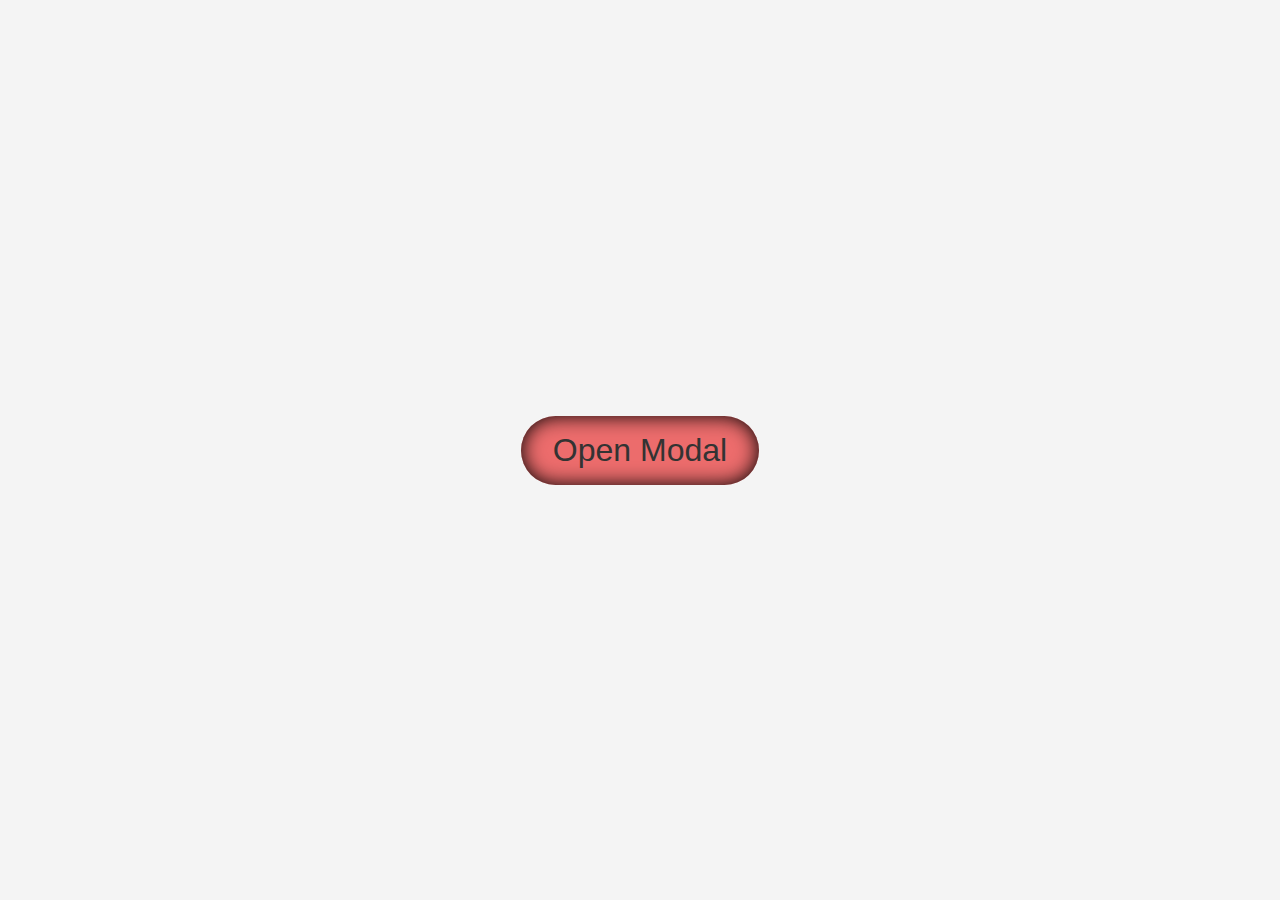
<file: session28/index.html>
<!DOCTYPE html>
<html lang="en">
<head>
  <meta charset="UTF-8">
  <meta name="viewport" content="width=device-width, initial-scale=1.0">
  <link rel="stylesheet" href="./style.css">
  
  <title>Document</title>
</head>
<body>
 <div class="container">
  <button class="btn--show-modal">Open Modal</button>
 </div>


 <div class="modal hidden">
  <button class="btn--close-modal">&times;</button>
    <h2 class="modal__header">Modal Window</h2>
 </div>


  <div class="overlay hidden"></div>

  <script src="./fun.js"></script>
</body>
</html>
</file>
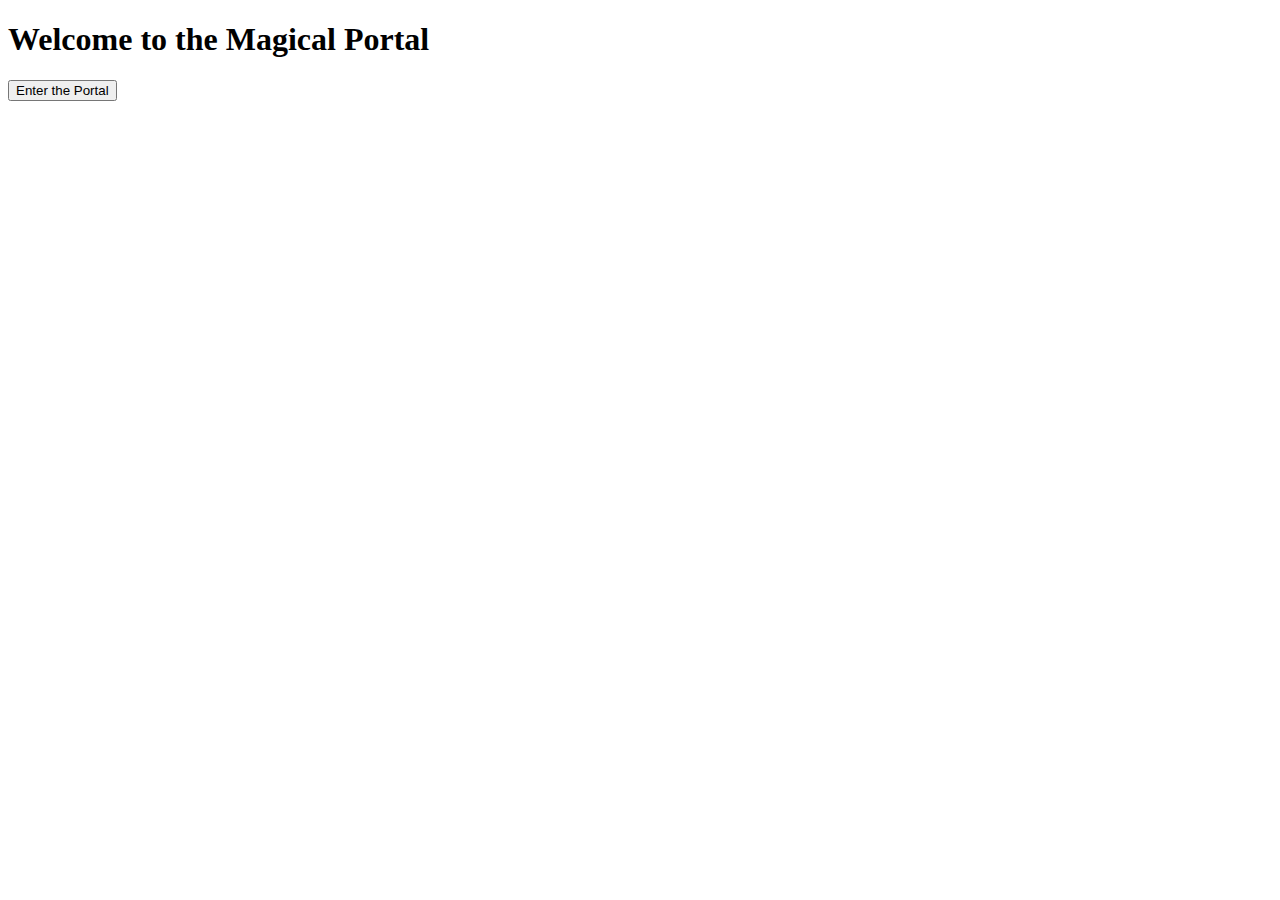
<file: sesion25/portal.html>
<!DOCTYPE html>
<html lang="en">
<head>
  <meta charset="UTF-8">
  <title>Magical Portal</title>
</head>
<body>
  <h1> Welcome to the Magical Portal</h1>
  <button onclick="getValidInput()">Enter the Portal</button>

  <script>
    function getValidInput() {
      let input;
      do {
        input = prompt("I am the gatekeeper. Enter a number between 1 and 10:");
        input = Number(input);
        if (isNaN(input) || input < 1 || input > 10) {
          console.log(" Invalid input. Try again.");
        }
      } while (isNaN(input) || input < 1 || input > 10);

      console.log(" The portal opens. You may pass!");
      return input;
    }
  </script>
</body>
</html>
</file>
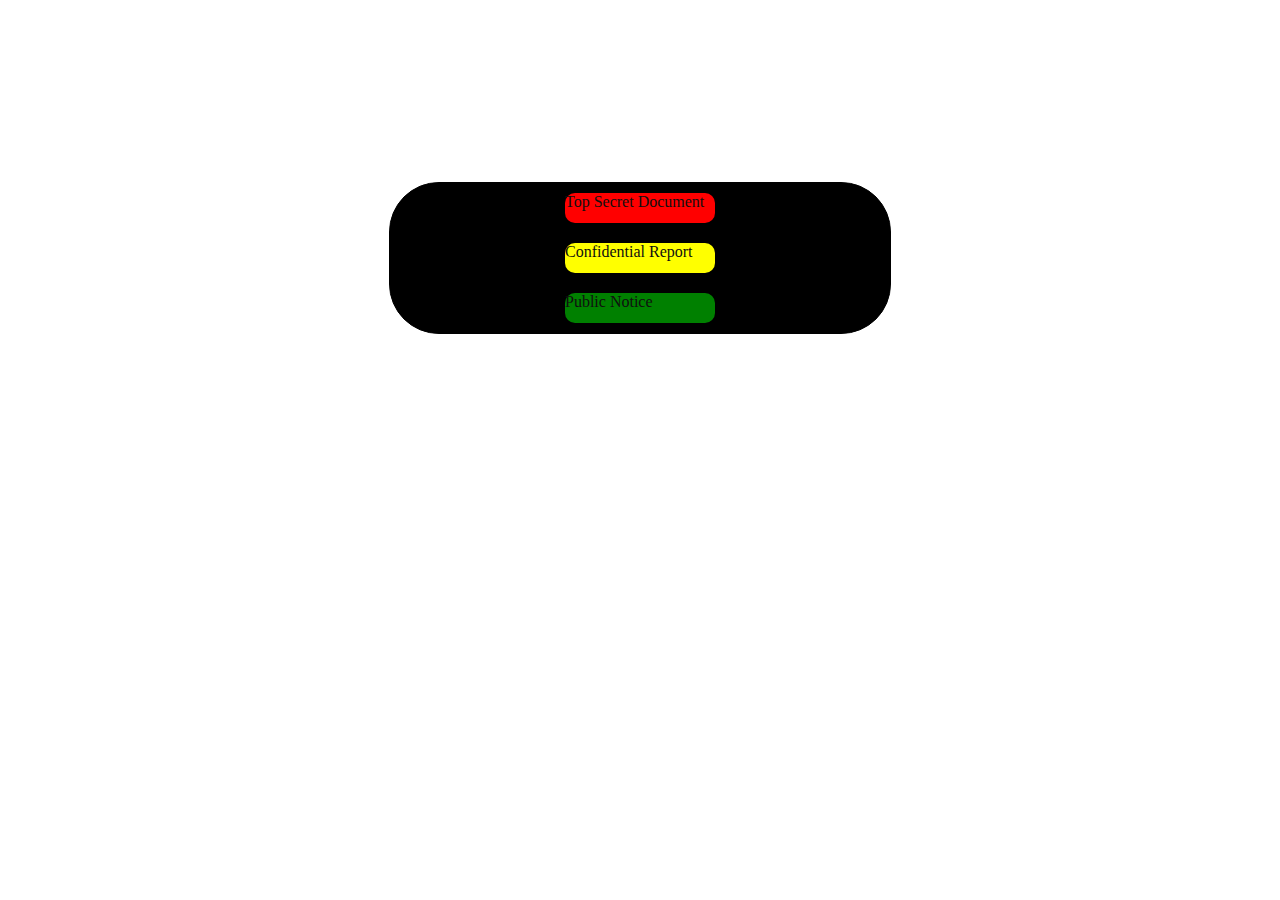
<file: session28/sesion28_10x_homework/clasifedFiles.html>
<!DOCTYPE html>
<html lang="en">
  <head>
    <meta charset="UTF-8" />
    <meta name="viewport" content="width=device-width, initial-scale=1.0" />
    <title>classified files</title>
    <style>
      body {
        padding: 0;
        background-color: white;
      }
      main {
        margin: 0 auto;
        display: flex;
        flex-direction: column;
        align-items: center;
        justify-content: center;
        height: 500px;
        width: 50%;
        gap: 20px;
      }
      section {
        display: flex;
        flex-direction: column;
        align-items: center;
        justify-content: center;
        gap: 20px;
        width: 500px;
        height: 150px;
        border: 1px solid black;
        border-radius: 50px;
        background-color: black;
        color: rgb(15, 15, 15);
      }

      .classified {
        cursor: pointer;
        width: 150px;
        height: 30px;
        border-radius: 10px;
      }
      .classified:hover, section:hover {
        background-color: rgb(255, 255, 255);
        transform: scale(1.05);
        transition: all 0.3s ease-in-out;
      }
    </style>
  </head>
  <body>
    <main>
      <section>
        <div class="classified" data-security="high">Top Secret Document</div>
        <div class="classified" data-security="medium">Confidential Report</div>
        <div class="classified" data-security="low">Public Notice</div>
      </section>
    </main>

    <script>
      const classifiedElements = document.getElementsByClassName("classified");

      Array.from(classifiedElements).forEach((element) => {
        const securityLevel = element.getAttribute("data-security");

        // Set background color based on security level
        if (securityLevel === "high") {
          element.style.backgroundColor = "red";
        } else if (securityLevel === "medium") {
          element.style.backgroundColor = "yellow";
        } else if (securityLevel === "low") {
          element.style.backgroundColor = "green";
        }

        // Add click event to reveal contents
        element.addEventListener("click", () => {
          alert(
            `Contents: ${element.textContent} \nSecurity Level: ${securityLevel}`
          );
        });
      });
    </script>
  </body>
</html>
</file>
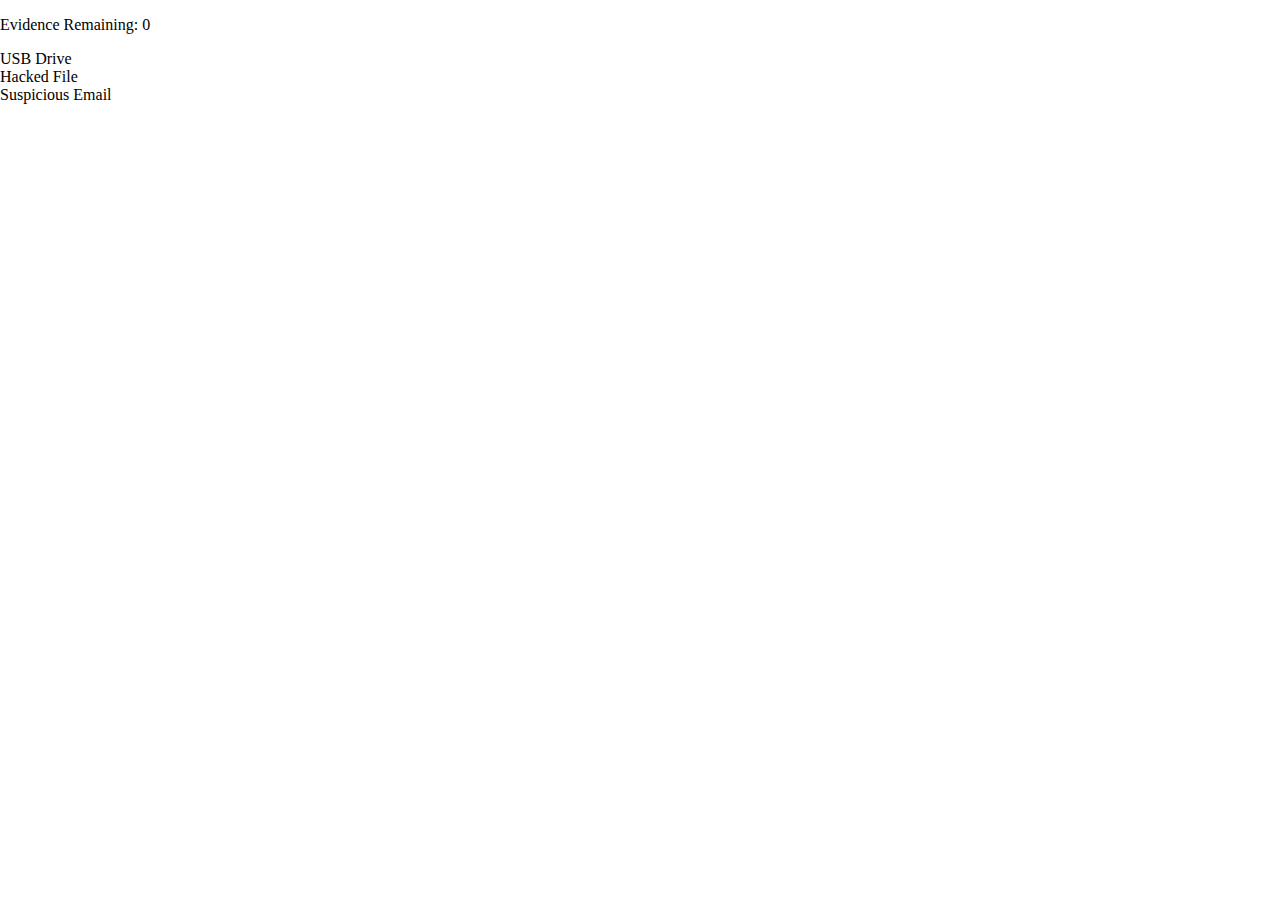
<file: session28/sesion28_10x_homework/digitalEvidenceCollection.html>
<!DOCTYPE html>
<html lang="en">
  <head>
    <meta charset="UTF-8" />
    <meta name="viewport" content="width=device-width, initial-scale=1.0" />
    <title>Digital Evidence Colection </title>
    <style>
      body{
        margin: 0 auto;
        padding: 0;
      }
    </style>
  </head>
  <body>
    <ul id="evidence-log"></ul>
    <p>Evidence Remaining: <span id="evidence-count">0</span></p>

    <div data-evidence="true">USB Drive</div>
    <div data-evidence="true">Hacked File</div>
    <div data-evidence="true">Suspicious Email</div>

    <script>
      const evidenseElements = document.querySelectorAll('[data-evidence="true"]');
      const evidenceLog = document.getElementById("evidence-log");
      const evidenceCount = document.getElementById("evidence-count");
      let evidenceCollected = 0;

      evidenseElements.forEach((element) => {
        element.addEventListener("click", () => {
          const evidenceItem = document.createElement("li");
          evidenceItem.textContent = element.textContent;
          evidenceLog.appendChild(evidenceItem);
          element.style.display = "none";
          evidenceCollected++;
          evidenceCount.textContent = evidenceCollected;
        });
      });
    </script>
  </body>
</html>
</file>
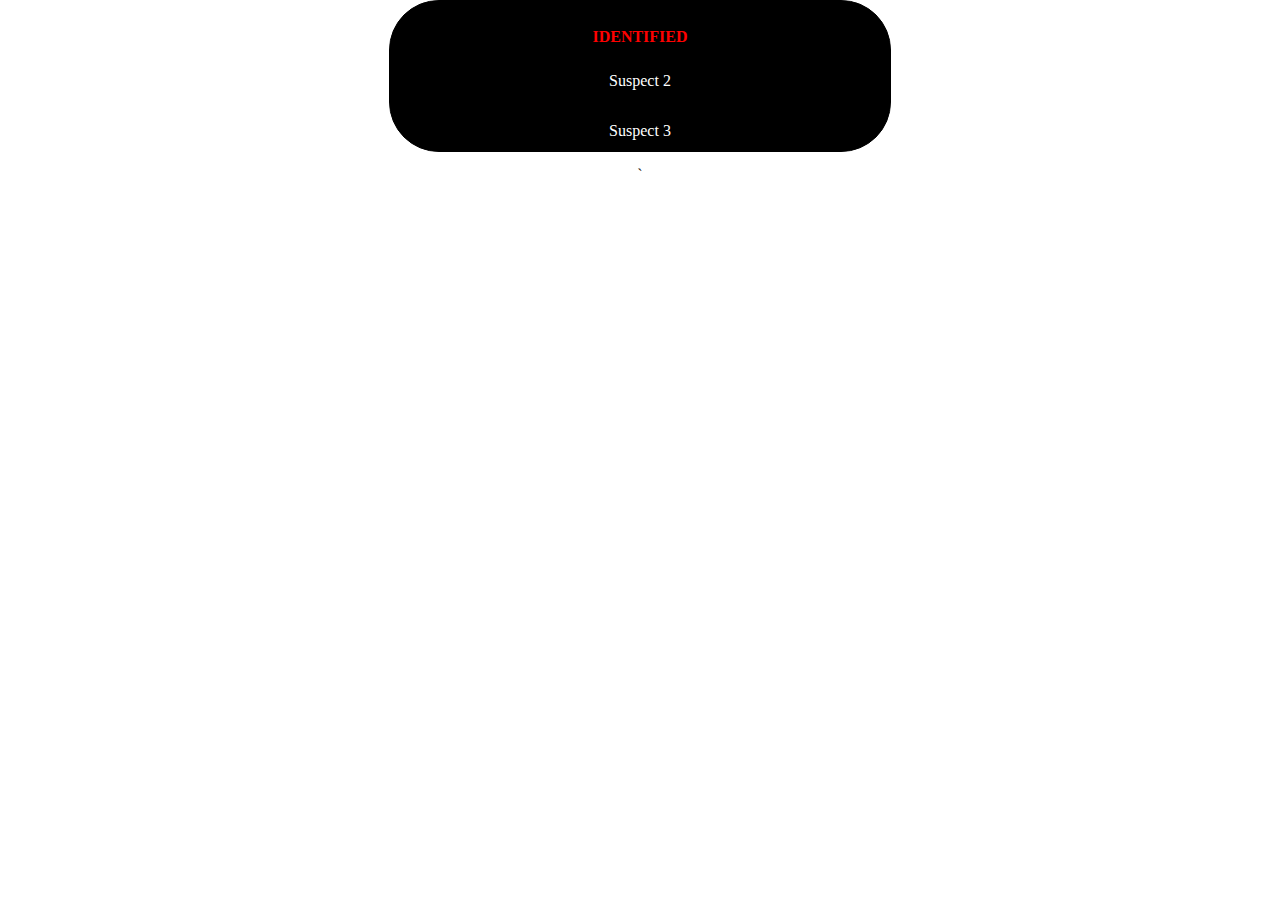
<file: session28/sesion28_10x_homework/suspect_Identification.html>
<!DOCTYPE html>
<html lang="en">
  <head>
    <meta charset="UTF-8" />
    <meta name="viewport" content="width=device-width, initial-scale=1.0" />
    <title>Suspect Identication</title>
    <style>
      body {
        margin: 0;
        padding: 0;
        background-color: white;
        display: flex;

        align-items: center;
        justify-content: center;
      }
      .suspect {
        cursor: pointer;
        width: 150px;
        height: 30px;
        border-radius: 10px;
        background-color: black;
        color: white;
        text-align: center;
        line-height: 30px;
      }
      .suspect:hover {
        background-color: rgb(255, 255, 255);
        color: black;
        transform: scale(1.05);
        transition: all 0.3s ease-in-out;
      }
      section {
        /* margin: 0 auto; */
        display: flex;
        flex-direction: column;
        align-items: center;
        justify-content: center;
        gap: 20px;
        width: 500px;
        height: 150px;
        border: 1px solid black;
        border-radius: 50px;
        background-color: black;
        color: rgb(15, 15, 15);
      }
    </style>
  </head>
  <body>
    <section id="suspect-section">
      <div class="suspect" data-clue="red-hat">Suspect 1</div>
      <div class="suspect" data-clue="blue-scarf">Suspect 2</div>
      <div class="suspect" data-clue="green-coat">Suspect 3</div>
      `
    </section>

    <script>
      const evidence = "red-hat"; // Replace with your evidence
      const suspects = document.getElementsByClassName("suspect");

      for (let suspect of suspects) {
        if (suspect.dataset.clue === evidence) {
          suspect.classList.add("prime-suspect");

          const identifiedTag = document.createElement("div");
          identifiedTag.textContent = "IDENTIFIED";
          identifiedTag.style.color = "red";
          identifiedTag.style.fontWeight = "bold";
          identifiedTag.style.marginTop = "10px";

          suspect.parentNode.insertBefore(identifiedTag, suspect.nextSibling);
        }
      }
    </script>
  </body>
</html>
</file>
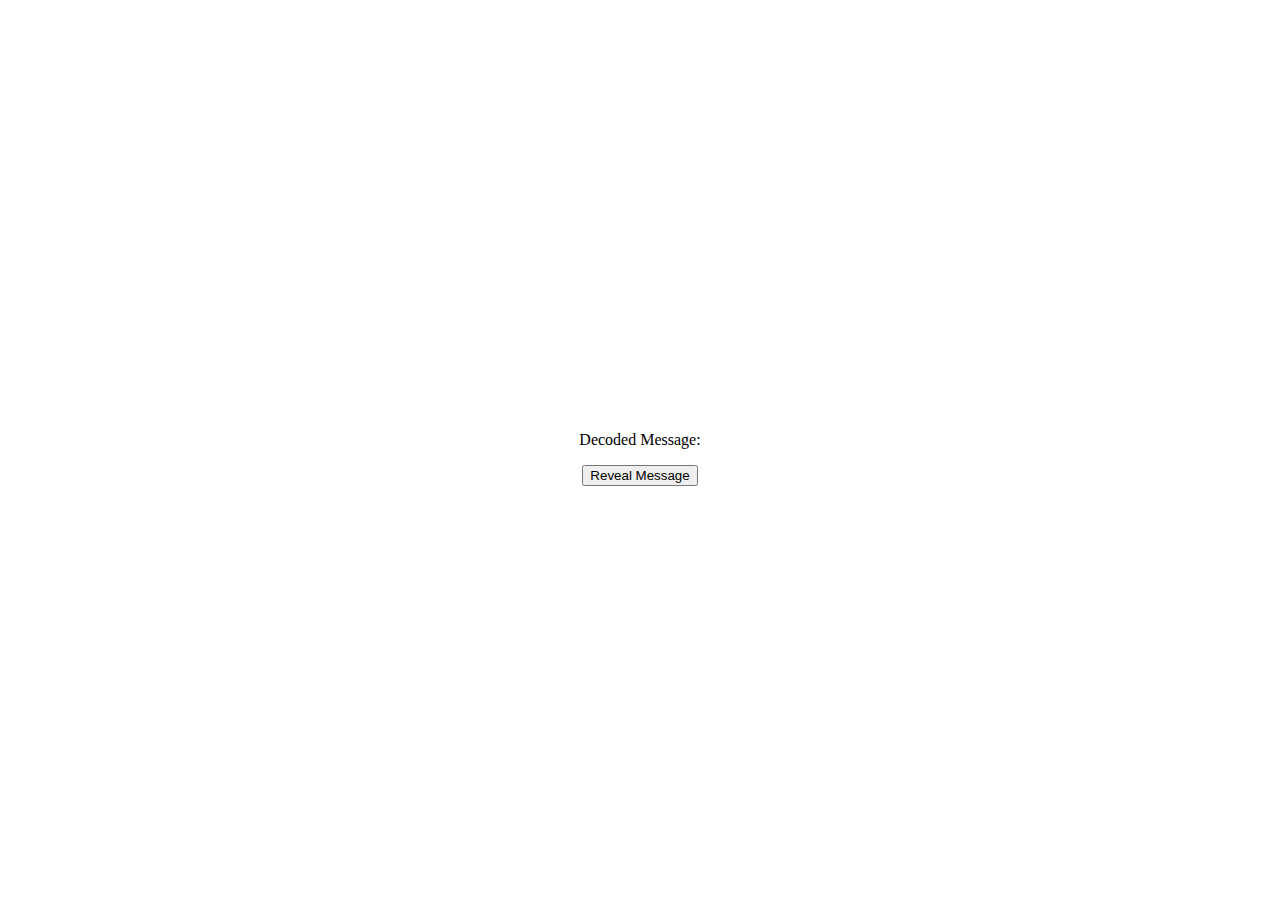
<file: session28/sesion28_10x_homework/The-Hidden-Message.html>
<!DOCTYPE html>
<html lang="en">
  <head>
    <meta charset="UTF-8" />
    <meta name="viewport" content="width=device-width, initial-scale=1.0" />
    <title>Hidden Message</title>
    <style>
      body {
        margin: 0;
        padding: 0;
        background-color: white;
      }
      main {
        display: flex;
        flex-direction: column;
        align-items: center;
        justify-content: center;
        height: 100vh;
      }
    </style>
  </head>
  <body>
    <main>
      <p id="hidden-message" style="display: none">!MONEV ma I</p>
      <p>Decoded Message: <span id="decoded-message"></span></p>
      <button onclick="revealMessage()">Reveal Message</button>
    </main>
    <script>
      function revealMessage() {
        const hiddenMessage = document.getElementById("hidden-message");
        const decodedMessage = document.getElementById("decoded-message");
        hiddenMessage.style.display = "block";
        const message = hiddenMessage.innerText.split("").reverse().join("");
        decodedMessage.innerText = message;
        document.body.style.backgroundColor = "black";
        document.body.style.color = "white";
      }
    </script>
  </body>
</html>
</file>
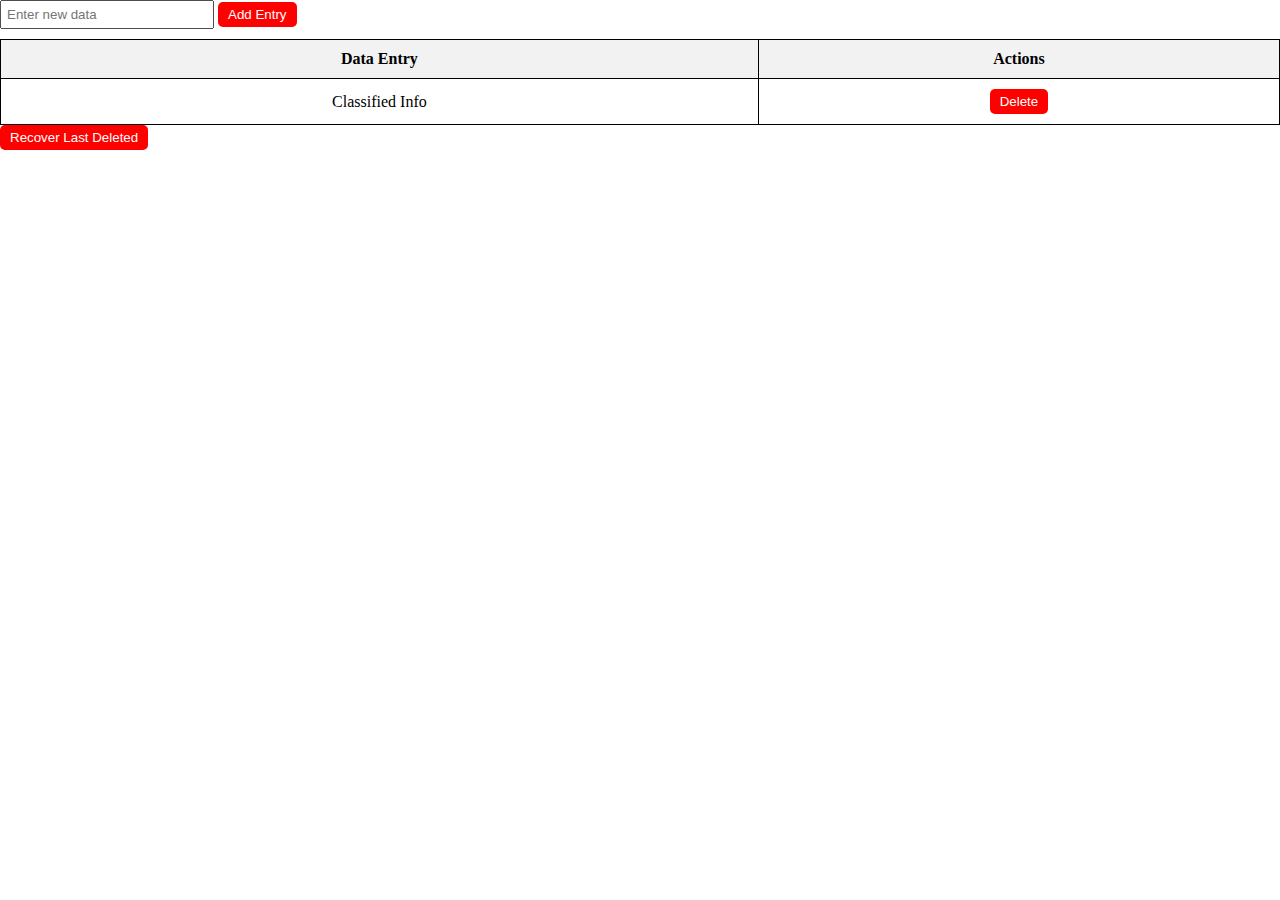
<file: session28/sesion28_10x_homework/theDisappearingRecords.html>
<!DOCTYPE html>
<html lang="en">
<head>
  <meta charset="UTF-8">
  <meta name="viewport" content="width=device-width, initial-scale=1.0">
  <title>The Disappearing Records</title>
  <style>
    body {
      margin: 0;
      padding: 0;
      background-color: white;
    }
    table {
      width: 100%;
      border-collapse: collapse;
    }
    th, td {
      border: 1px solid black;
      padding: 10px;
      text-align: center;
    }
    th {
      background-color: #f2f2f2;
    }
    button {
      cursor: pointer;
      background-color: red;
      color: white;
      border: none;
      padding: 5px 10px;
      border-radius: 5px;
    }
    button:hover {
      background-color: darkred;
    } 
    #newEntry{
      margin-bottom: 10px;
      padding: 5px;
      width: 200px;
    }
  </style>
</head>
<body>
  <table>
    <thead>
      <tr>
        <th>Data Entry</th>
        <th>Actions</th>
      </tr>
    </thead>
    <tbody id="records">
      <tr>
        <td>Classified Info</td>
        <td><button onclick="deleteEntry(this)">Delete</button></td>
      </tr>
    </tbody>
  </table>
  
  <button onclick="recoverLast()">Recover Last Deleted</button>
  <ul id="audit-log"></ul>
  <script>
    document.addEventListener('DOMContentLoaded', () => {
      const recordsTable = document.getElementById('records');
      const auditLog = document.getElementById('audit-log');
      const deletedEntries = [];

      // Add form dynamically
      const form = document.createElement('form');
      form.innerHTML = `
        <input type="text" id="newEntry" placeholder="Enter new data" required>
        <button type="submit">Add Entry</button>
      `;
      document.body.insertBefore(form, document.body.firstChild);

      // Add new entry to the table
      form.addEventListener('submit', (e) => {
        e.preventDefault();
        const newEntryValue = document.getElementById('newEntry').value.trim();
        if (newEntryValue) {
          const newRow = document.createElement('tr');
          newRow.innerHTML = `
            <td>${newEntryValue}</td>
            <td><button class="delete-btn">Delete</button></td>
          `;
          recordsTable.appendChild(newRow);
          logAction(`Added: "${newEntryValue}"`);
          form.reset();
        }
      });

      // Event delegation for delete buttons
      recordsTable.addEventListener('click', (e) => {
        if (e.target.classList.contains('delete-btn')) {
          const row = e.target.closest('tr');
          const data = row.querySelector('td').textContent;
          deletedEntries.push(row);
          row.remove();
          logAction(`Deleted: "${data}"`);
        }
      });

      // Recover last deleted entry
      window.recoverLast = () => {
        if (deletedEntries.length > 0) {
          const lastDeleted = deletedEntries.pop();
          recordsTable.appendChild(lastDeleted);
          const data = lastDeleted.querySelector('td').textContent;
          logAction(`Recovered: "${data}"`);
        } else {
          alert('No entries to recover!');
        }
      };

      // Log actions in the audit log
      function logAction(action) {
        const logItem = document.createElement('li');
        logItem.textContent = action;
        auditLog.appendChild(logItem);
      }
    });
  </script>
</body>
</html>
</file>
<file: session28/style.css>
*{
  margin: 0;
  padding: 0;
}

body{
  font-family: Arial, Helvetica, sans-serif;
  background-color: #f4f4f4;
  color: #333;
  margin: 0 auto;

}
.container{
  display: flex;
  justify-content: center;
  align-items: center;
  height: 100vh;
}
.btn--show-modal{
  background-color: #ec6c6c;
  color: #333;
  padding: 1rem 2rem;
  border: none;
  border-radius: 40px;
  font-size: 2rem;
  cursor: pointer;
  box-shadow:inset 0 0 20px rgba(0, 0, 0);
}
.modal{
  display: flex;
  flex-direction: row-reverse;
  justify-content: center;
  align-items: center;
  gap: 20px;
  background-color: rgba(245, 243, 243, 0.8);
  height: 400px;
  width: 600px;
  margin: 0 auto;
}

h2{
  font-size: 4rem;
  line-height: 1.5px;
  
}
.overlay{
  position: absolute;
  top: 0;
  background-color: rgba(171, 140, 140, 0.8);;
  width: 100%;
  height: 100%;
  z-index: -1;
}

.btn--close-modal{
  right: 2rem;
  font-size: 4rem;
  cursor: pointer;
  border: none;
  background:none;
}

 .hidden{
  display: none;
  opacity: 0;
}
</file>
